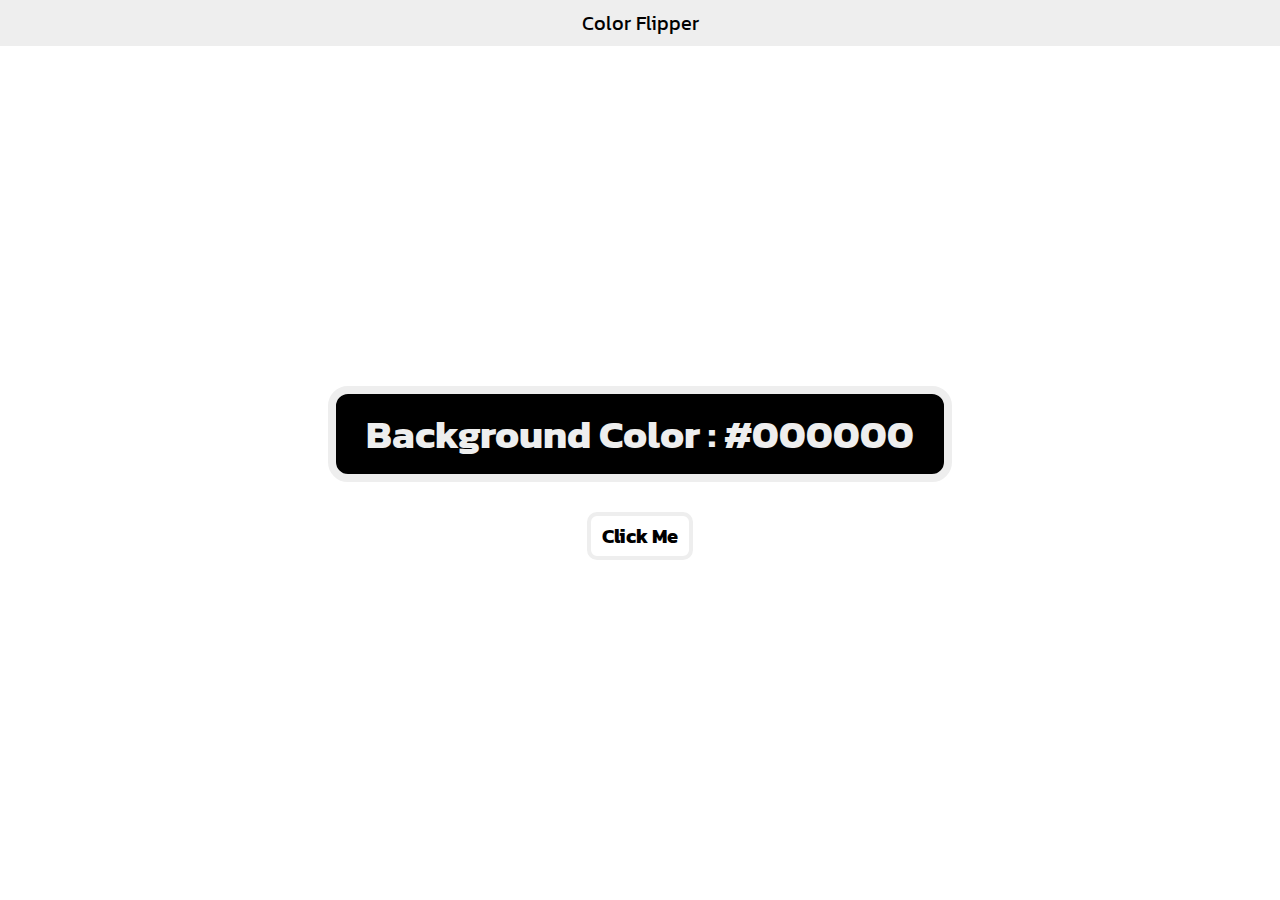
<file: color-flipper/index.html>
<!doctype html>
<html lang="en">
<head>
    <meta charset="UTF-8">
    <meta name="viewport"
          content="width=device-width, user-scalable=no, initial-scale=1.0, maximum-scale=1.0, minimum-scale=1.0">
    <meta http-equiv="X-UA-Compatible" content="ie=edge">
    <link rel="shortcut icon" href="images/favicon.png" type="image/png">
    <link rel="stylesheet" href="styles/index.css">
    <title>Color Flipper</title>
</head>
<body>
    <header class="header">
        <p class="header-text">Color Flipper</p>
    </header>

    <div class="background">

        <div class="background-text">
            Background Color : <span class="background-hex">#000000</span>
        </div>

        <button class="button">Click Me</button>

    </div>
    <script src="scripts/index.js"></script>
</body>
</html>
</file>
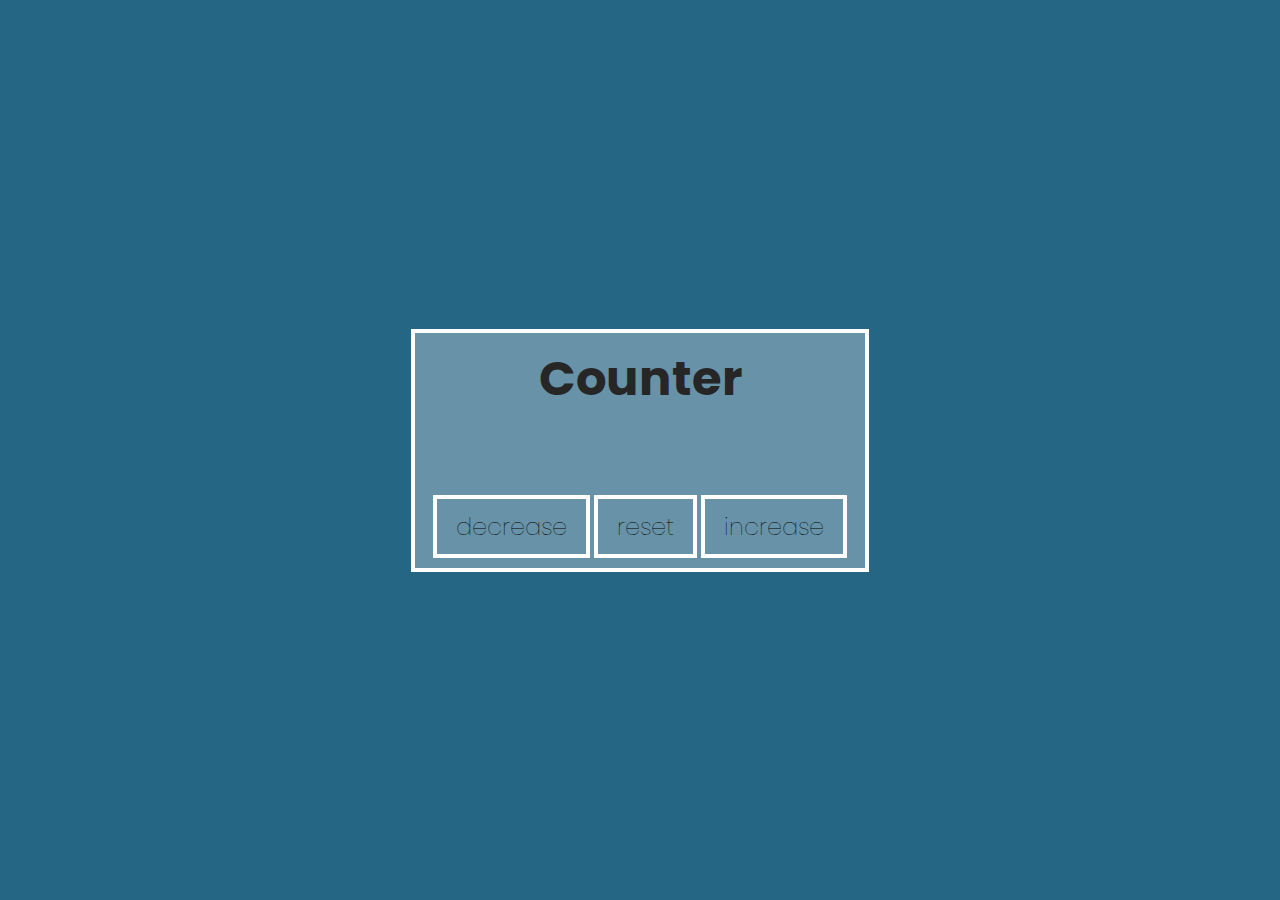
<file: counter/index.html>
<!doctype html>
<html lang="en">
<head>
    <meta charset="UTF-8">
    <meta name="viewport"
          content="width=device-width, user-scalable=no, initial-scale=1.0, maximum-scale=1.0, minimum-scale=1.0">
    <meta http-equiv="X-UA-Compatible" content="ie=edge">
    <link rel="shortcut icon" href="images/favicon.png" type="image/png">
    <link rel="stylesheet" href="styles/index.css">
    <title>Counter</title>
</head>
<body>
    <div class="counter">

        <h2 class="counter-header">Counter</h2>

        <p class="counter-number"></p>

        <div class="counter-buttons">

            <button class="decrease">decrease</button>
            <button class="reset">reset</button>
            <button class="increase">increase</button>

        </div>

    </div>
    <script src="scripts/index.js"></script>
</body>
</html>
</file>
<file: color-flipper/styles/index.css>
@import url('https://fonts.googleapis.com/css2?family=Kanit:wght@300;400;600&display=swap');

* {
    margin: 0;
    padding: 0;
    box-sizing: border-box;
}

body {
    font-family: 'Kanit', sans-serif;
}

.header {
    position: absolute;
    background: #eeeeee;
    top: 0;
    right: 0;
    left: 0;
    padding: 8px 0;
    text-align: center;
}

.header-text {
    font-size: 20px;
}

.background {
    position: absolute;
    top: 46px;
    right: 0;
    left: 0;
    bottom: 0;
    display: flex;
    flex-direction: column;
    justify-content: center;
    align-items: center;
}

.background-text {
    padding: 10px 30px;
    background: black;
    color: #eeeeee;
    border-radius: 20px;
    border: 8px solid #eeeeee;
    font-size: 40px;
    font-weight: bold;
}

.button {
    box-sizing: border-box;
    padding: 5px 11px;
    border: 4px solid #eeeeee;
    font-family: inherit;
    font-size: 20px;
    border-radius: 10px;
    font-weight: bold;
    background: transparent;
    cursor: pointer;
    margin-top: 30px;
}

.button:focus {
    outline: 0;
}

.button:active {
    outline: 2px solid black;
}
</file>
<file: counter/styles/index.css>
@import url('https://fonts.googleapis.com/css2?family=Poppins:wght@300;700&display=swap');

* {
    margin: 0;
    padding: 0;
    box-sizing: border-box;
}

body {
    font-family: 'Poppins', sans-serif;
    width: 100vw;
    height: 100vh;
    display: flex;
    justify-content: center;
    align-items: center;
    background: #256685;
}

.counter {
    padding: 10px 18px;
    background: #6792a7;
    border: 4px solid white;
}

.counter-header {
    font-size: 3rem;
    color: #262626;
    text-align: center;
    margin-bottom: 40px;
}

.counter-number {
    font-size: 5rem;
    color: #212121;
    text-align: center;
}

button {
    padding: 10px 19px;
    border: 4px solid white;
    background: transparent;
    font-family: inherit;
    font-weight: lighter;
    font-size: 1.5rem;
    margin-top: 40px;
}

button:focus {
    outline: 0;
}

button:hover {
    border: 4px solid #a4a4a4;
}

button:active {
    border: 4px solid #6d6d6d;
}
</file>
